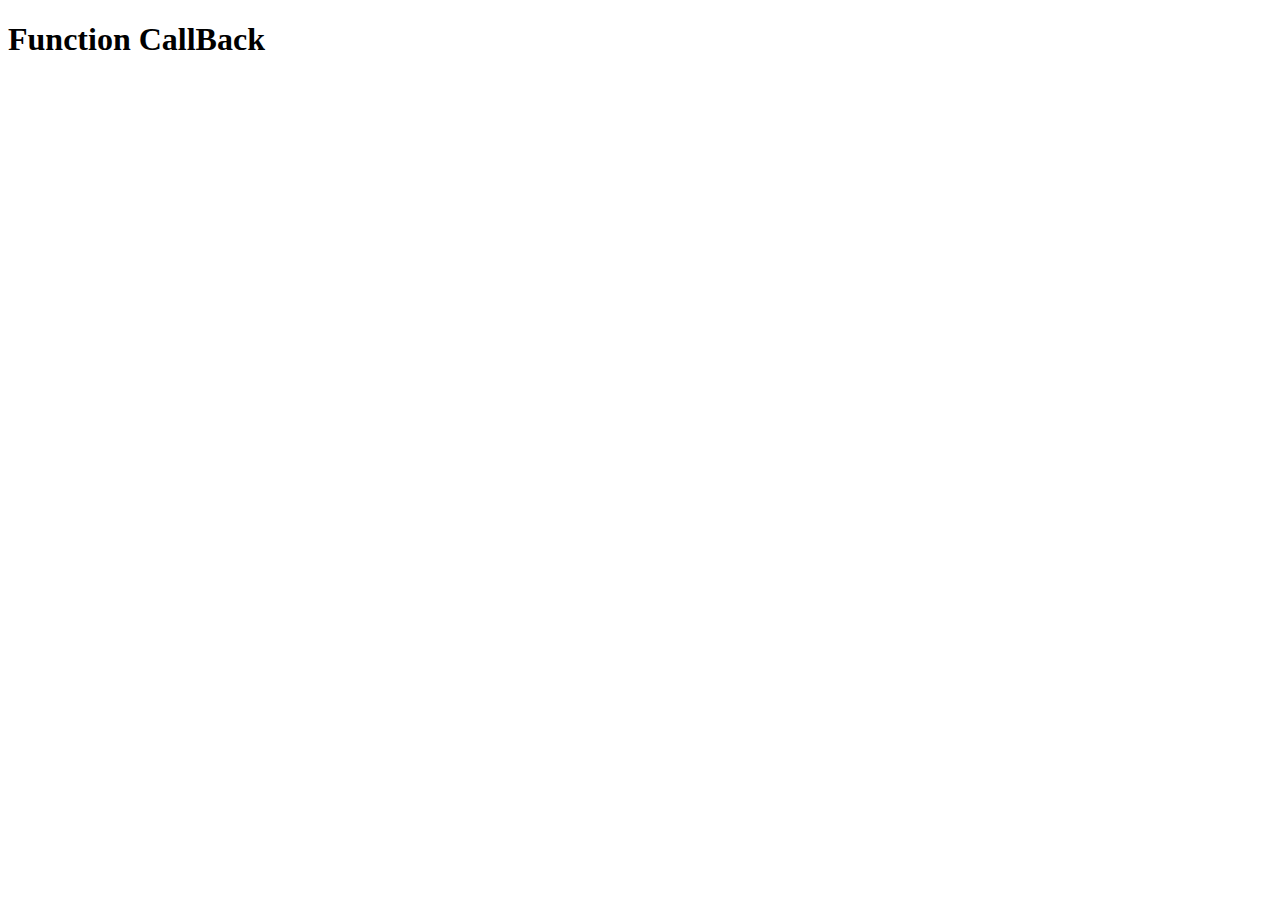
<file: Callback_Advance_JS/index.html>
<!DOCTYPE html>
<html lang="en">
<head>
    <meta charset="UTF-8">
    <meta name="viewport" content="width=device-width, initial-scale=1.0">
    <title>Asynchronous</title>
</head>
<body>
    <h1>Function CallBack</h1>
    <!-- <script src="index.js"></script> -->
    <!-- <script src="index1.js"></script> -->
    <script src="promises.js"></script>
</body>
</html>
</file>
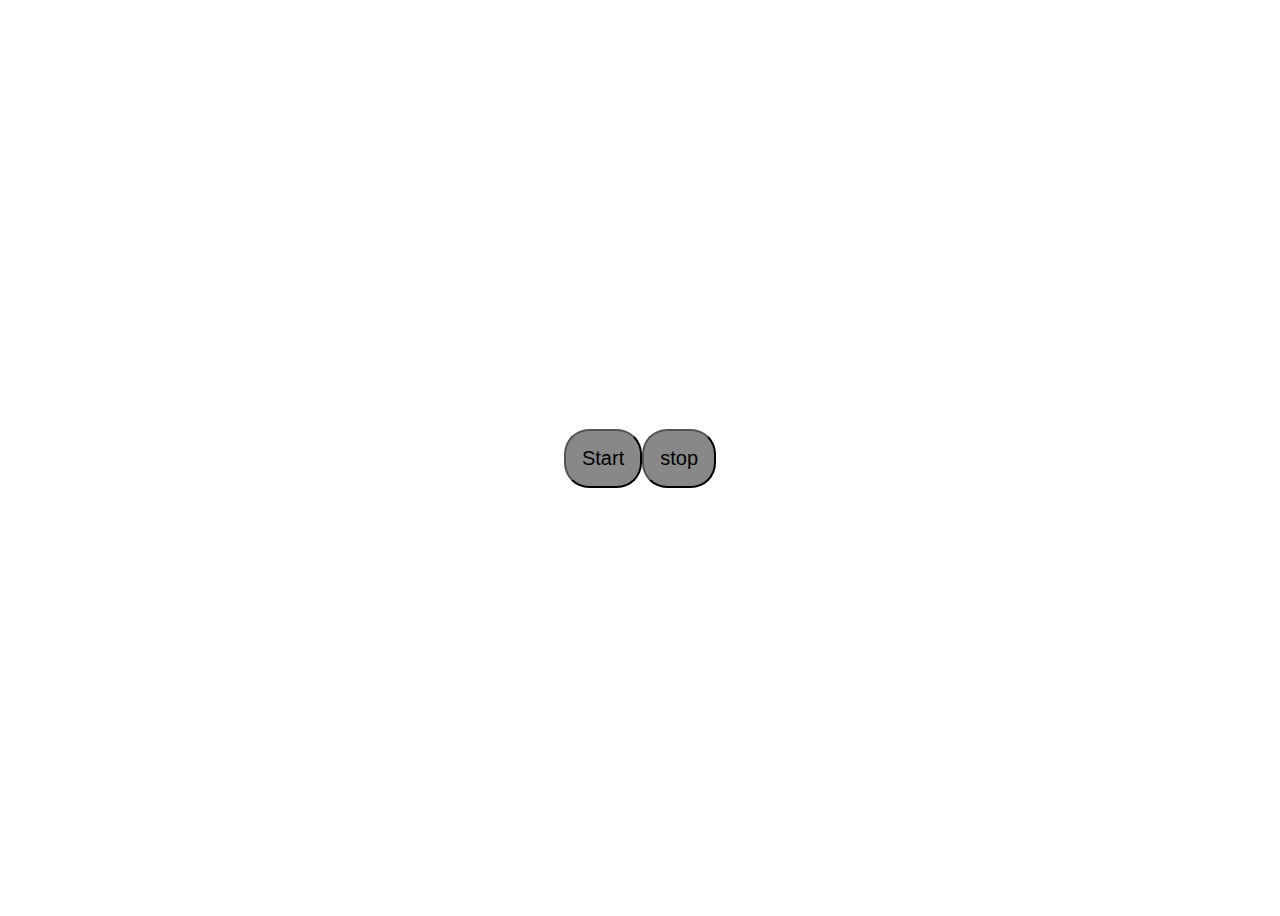
<file: Chai ur code/RandomColorChange/index.html>
<!DOCTYPE html>
<html lang="en">
<head>
    <meta charset="UTF-8">
    <meta name="viewport" content="width=device-width, initial-scale=1.0">
    <title>RandomColor</title>
    <link rel="stylesheet" href="style.css">
</head>
<body>
    
    <button id="start">Start</button>
    <button id="stop">stop</button>
    <script src="index.js"></script>
    
</body>
</html>
</file>
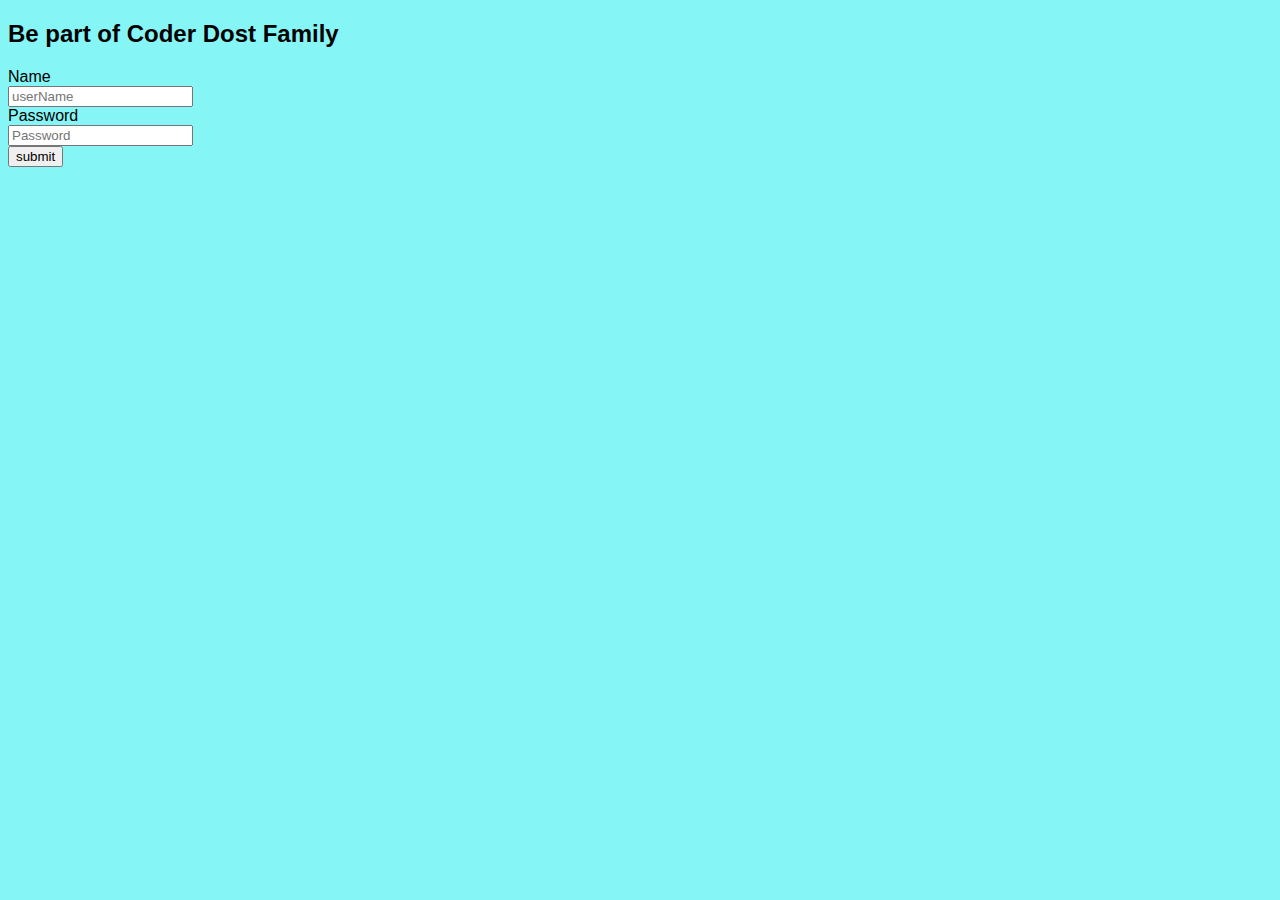
<file: JS_Additional_Videos/form/index.html>
<!DOCTYPE html>
<html lang="en">
  <head>
    <meta charset="UTF-8" />
    <meta name="viewport" content="width=device-width, initial-scale=1.0" />
    <title>JavaScript CoderDost</title>
    <link rel="stylesheet" href="style.css" />
    <link rel="shortcut icon" href="~/favicon.ico" />
  </head>
  <body>
    <h2>Be part of Coder Dost Family</h2>

    <!-- <form action="" class="sign-up-form" >
         <input type="email" name="userEmail" id="email" placeholder="Email" autocomplete="username"> 
        <input type="text" name="userName" id="name" placeholder="userName" autocomplete="username">
        <input type="password" name="userPassword" id="password" placeholder="Password" autocomplete="current-password" >
        <input type="submit" value="submit">
    </form> -->

    <form action="" class="sign-up-form" >
         <!-- <input type="email" name="userEmail" id="email" placeholder="Email" autocomplete="username">  -->
        <label for="name">Name</label>   <!-- for='name' should equal to id='name' of input type ...taki Name click karne pe box select ho jaye-->
        <div>
            <input type="text" name="userName" id="name" placeholder="userName" autocomplete="username">
        </div>
        <label for="password">Password</label>   <!-- for='password' should equal to id='password' of input type  ... taki Password click karne pe box select ho jaye-->
        <div>
            <input type="password" name="userPassword" id="password" placeholder="Password" autocomplete="current-password">
        </div>
        
        <input type="submit" value="submit">
        
    </form>
    

    <script src="./index.js"></script>
  </body>
</html>
</file>
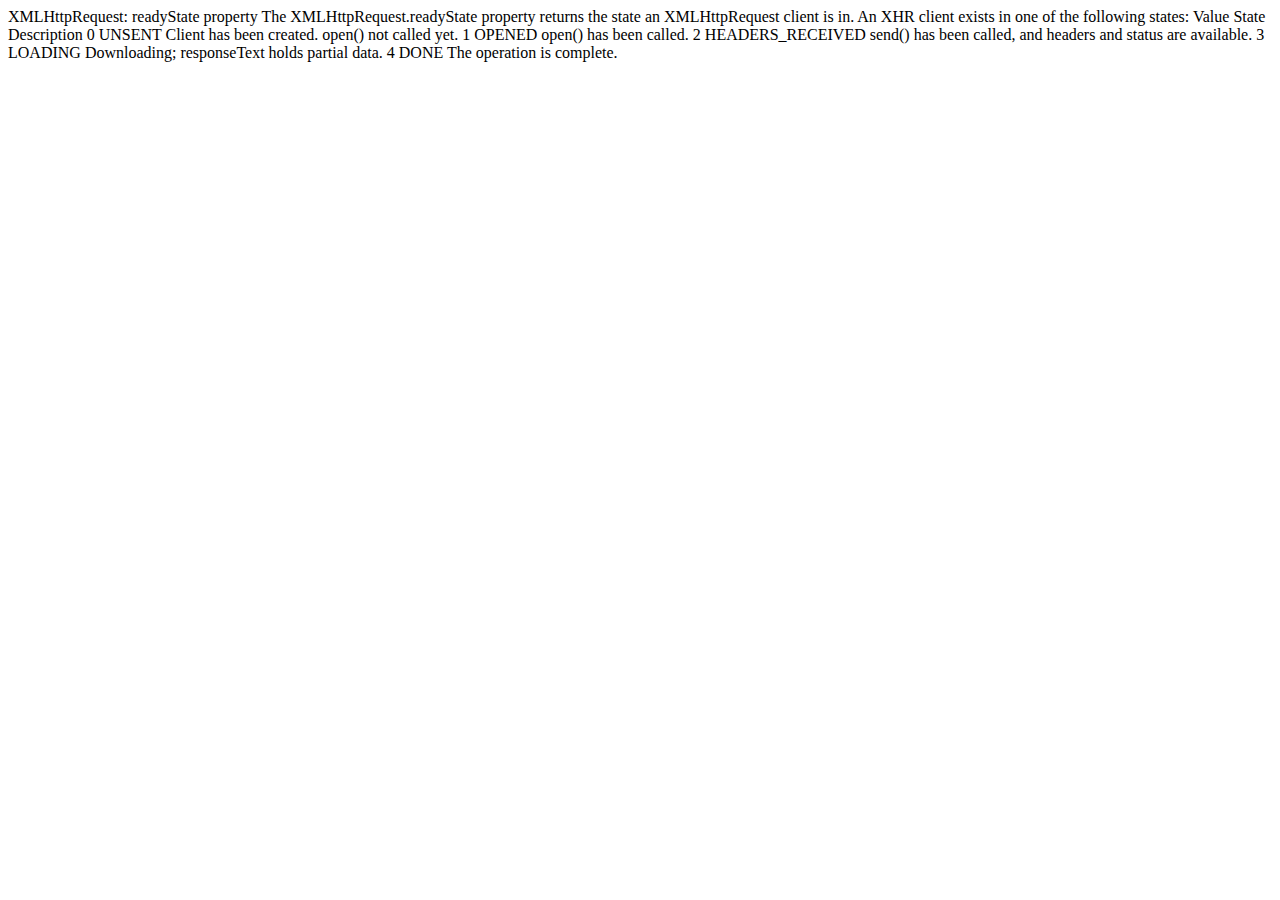
<file: Callback_Advance_JS/API_Request/apiRequest.html>
<!DOCTYPE html>
<html lang="en">
  <head>
    <meta charset="UTF-8" />
    <meta name="viewport" content="width=device-width, initial-scale=1.0" />
    <title>Document</title>
  </head>
  <body>
    XMLHttpRequest: readyState property The XMLHttpRequest.readyState property
    returns the state an XMLHttpRequest client is in. An XHR client exists in
    one of the following states: Value State Description 0 UNSENT Client has
    been created. open() not called yet. 1 OPENED open() has been called. 2
    HEADERS_RECEIVED send() has been called, and headers and status are
    available. 3 LOADING Downloading; responseText holds partial data. 4 DONE
    The operation is complete.
  </body>
  <script>
    const requestUrl = "https://api.github.com/users/hiteshchoudhary";
    const xhr = new XMLHttpRequest();
    xhr.open("GET", requestUrl); 


    // console.log("UNSENT", xhr.readyState); // readyState will be 0
    // xhr.onprogress = function () {
    //   console.log("Loading", xhr.readyState); // readyState will be 1
    // };
    // xhr.onprogress = () => {
    //   console.log("LOADING", xhr.readyState); // readyState will be 3
    // };
    // xhr.onload = () => {
    //   console.log("DONE", xhr.readyState); // readyState will be 4
    // };
    // xhr.send(null);


    xhr.onreadystatechange = function () {
      console.log(xhr.readyState);
      if(xhr.readyState === 4){
          console.log(this.responseText);
          const data = JSON.parse(this.responseText);
          console.log(typeof data);
          console.log(data.followers);
          console.log(data.avatar_url);
      }
    };
    xhr.send();
   
  </script>
</html>
</file>
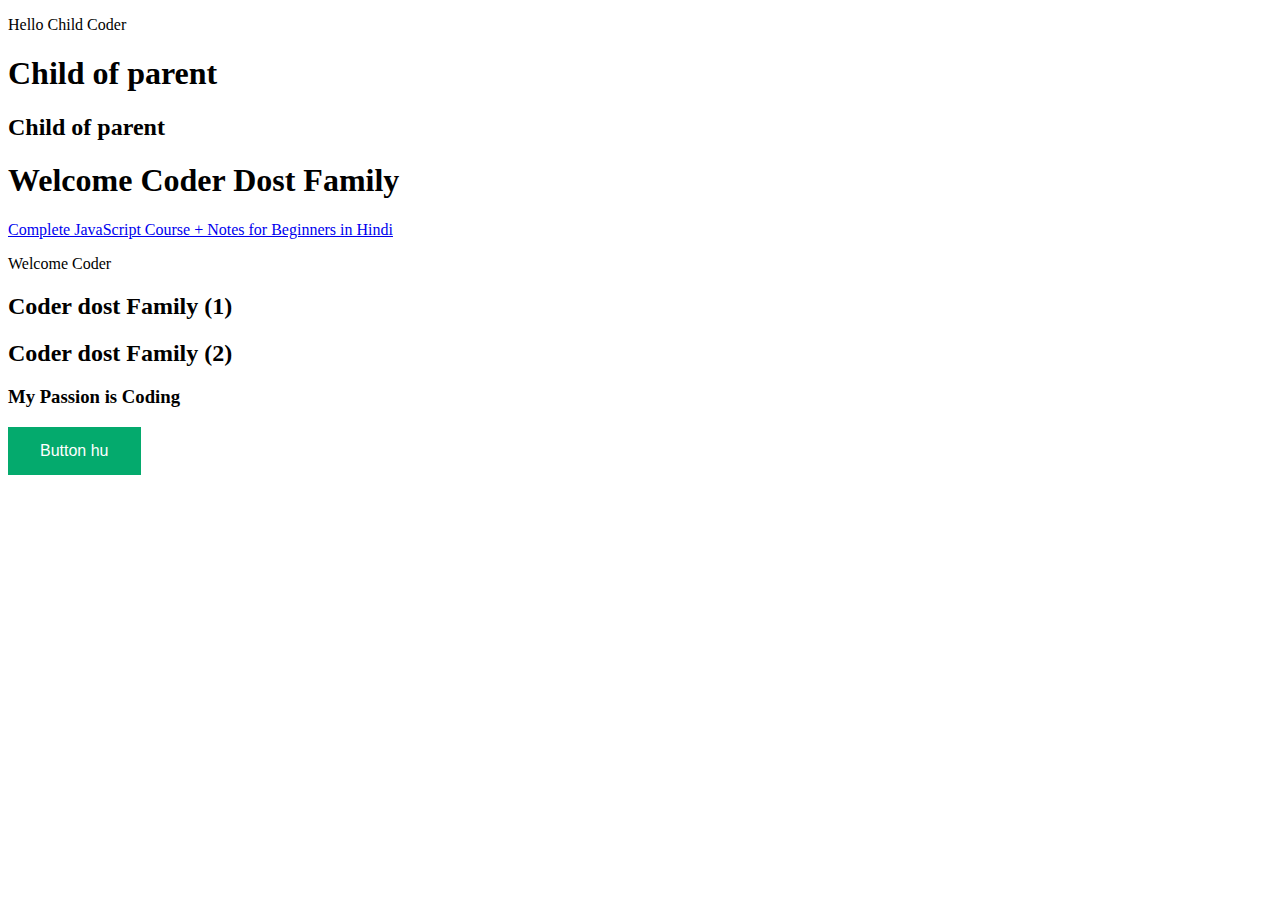
<file: JS_Additional_Videos/DOM/dom.html>
<!DOCTYPE html>
<html lang="en">
<head>
    <meta charset="UTF-8">
    <meta name="viewport" content="width=device-width, initial-scale=1.0">

    <title>DOM Tutorial CoderDost</title>
    <link rel="stylesheet" href="./dom.css">
</head>
<body>
    <div class="content">
        <p>Hello Child Coder</p>
        <h1>Child of parent</h1>
        <h2>Child of parent</h2>
    </div>
    <h1 >  Welcome Coder Dost Family</h1>
    <a href="https://www.youtube.com/@coderdost">Coder Dost Channel</a>
    <p>Welcome Coder</p>
    <h2 class="coderdost">Coder dost Family (1)</h2>
    <h2 class="coderdost">Coder dost Family (2)</h2>
    <h3 id="coders">My Passion is Coding</h3>
    <button class="btn mainclass" >Button hu</button>


    <script src="./dom.js"></script>
</body>
</html>
</file>
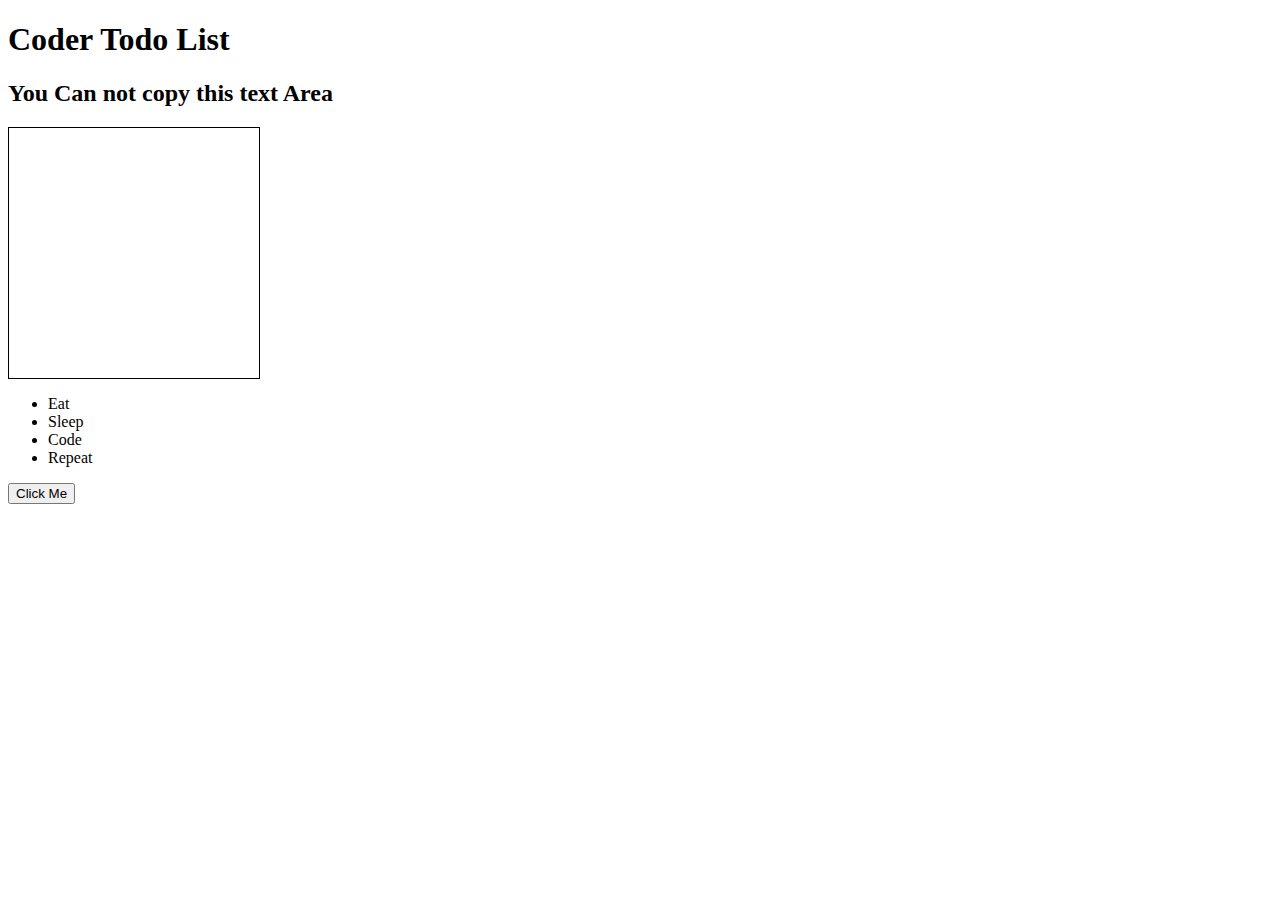
<file: JS_Additional_Videos/DOM/event.html>
<!DOCTYPE html>
<html lang="en">
<head>
    <meta charset="UTF-8">
    <meta name="viewport" content="width=device-width, initial-scale=1.0">
    <title>Event CoderDost</title>
</head>
<body>
    <h1>Coder Todo List</h1>
    <h2 class="copy">You Can not copy this text Area</h2>
    <div class="box" , style="width: 250px;height: 250px;border: 1px solid black;"></div>
    <ul>
        <li>Eat</li>
        <li>Sleep</li>
        <li>Code</li>
        <li>Repeat</li>
    </ul>

    <button class="clickMe">Click Me</button>



    <script src="./event.js"></script>
</body>
</html>
</file>
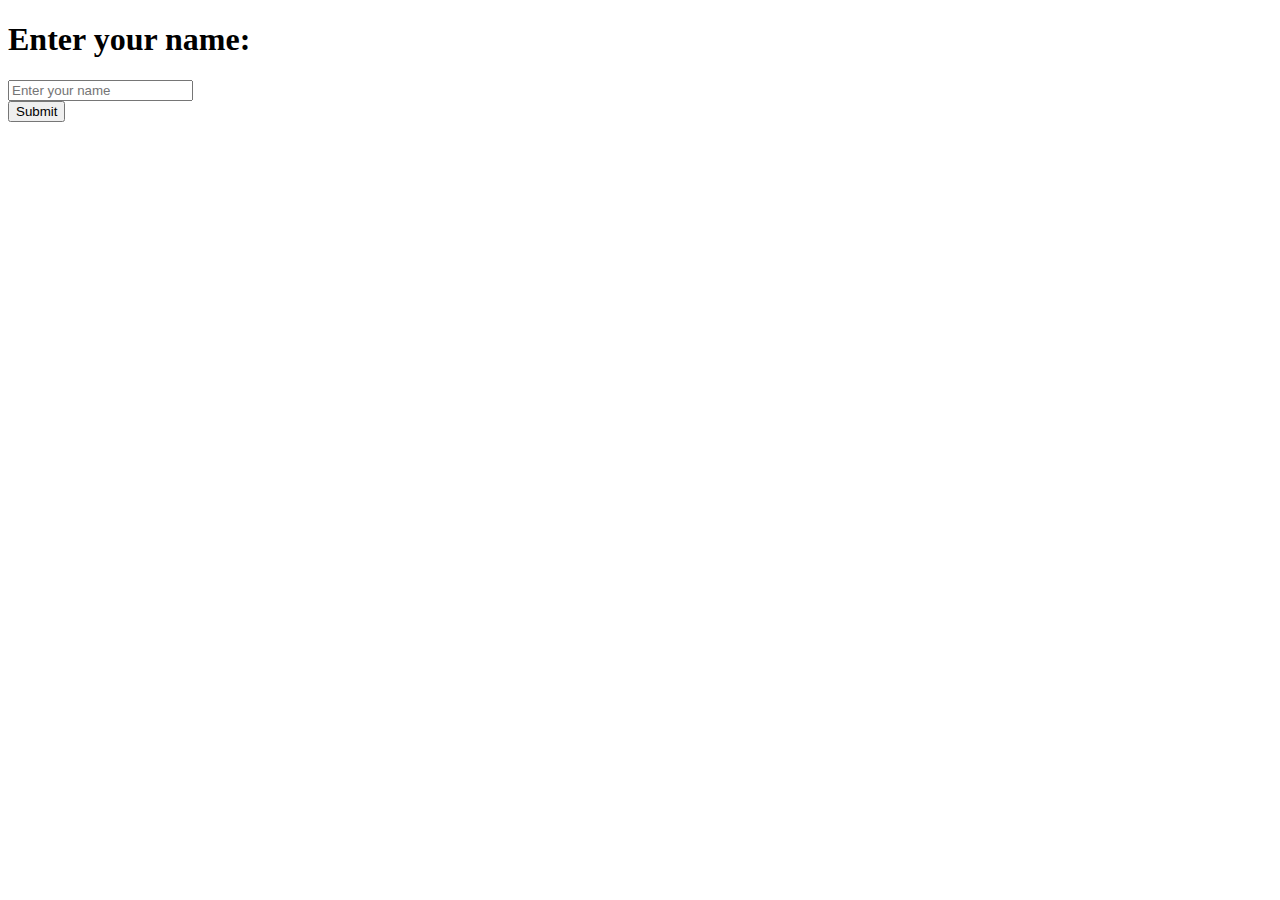
<file: JS_Additional_Videos/Lab_Practice/6.html>
<!DOCTYPE html>
<html lang="en">
<head>
  <meta charset="UTF-8">
  <title>Enter Your Name</title>
  <style>
    .name-display {
      font-family: Times, serif;
      font-size: 20px;
      font-weight: bold;
      color: red;
    }
  </style>
</head>
<body>
  <h1>Enter your name:</h1>
  <form>
    <input type="text" id="name" placeholder="Enter your name"><br>
    <button type="button" onclick="validateName()">Submit</button>
  </form>
  <p id="name-output" class="name-display"></p>

  <script>
    function validateName() {
      const name = document.getElementById('name').value;
      const nameOutput = document.getElementById('name-output');

      if (name === '') {
        alert('Please enter your name.');
        return;
      } else if (name.length > 20) {
        alert('Name cannot be longer than 20 characters.');
        return;
      } else {
        nameOutput.textContent = name.toUpperCase();
      }
    }
  </script>
</body>
</html>













<!--  
<!DOCTYPE html>
<html lang="en">
  <head>
    <meta charset="UTF-8" />
    <meta name="viewport" content="width=device-width, initial-scale=1.0" />
    <title>Form Validation</title>
  </head>

  <body font-family: Times, serif;>
    
    <form class="sign-up-form">
      <label for="name"> Name: </label>

      <div>
        <input type="text" id="name" placeholder="username" />
      </div>

      <input type="submit" value="submit" />
    </form>

    <script>
      let form = document.querySelector(".sign-up-form");

      let username = document.querySelector("#name");

      let userNamePattern =/^[a-zA-Z]+\s?[a-zA-Z]{3,20}$/ ;
 // /^[0-9A-Za-z]+\s{3,20}$/;

      form.addEventListener("submit", (e) => {
        e.preventDefault();
        let usernamevalue = username.value;

        let result = userNamePattern.test(usernamevalue);

        if (result == true) {
            console.log(username);
          username.style.color = "red";
        //   username.textContent.toUpperCase();
        
          console.log(username);
        } else {
          alert("Enter your name properly...");
        }
      });
    </script>
  </body>
</html>

-->
</file>
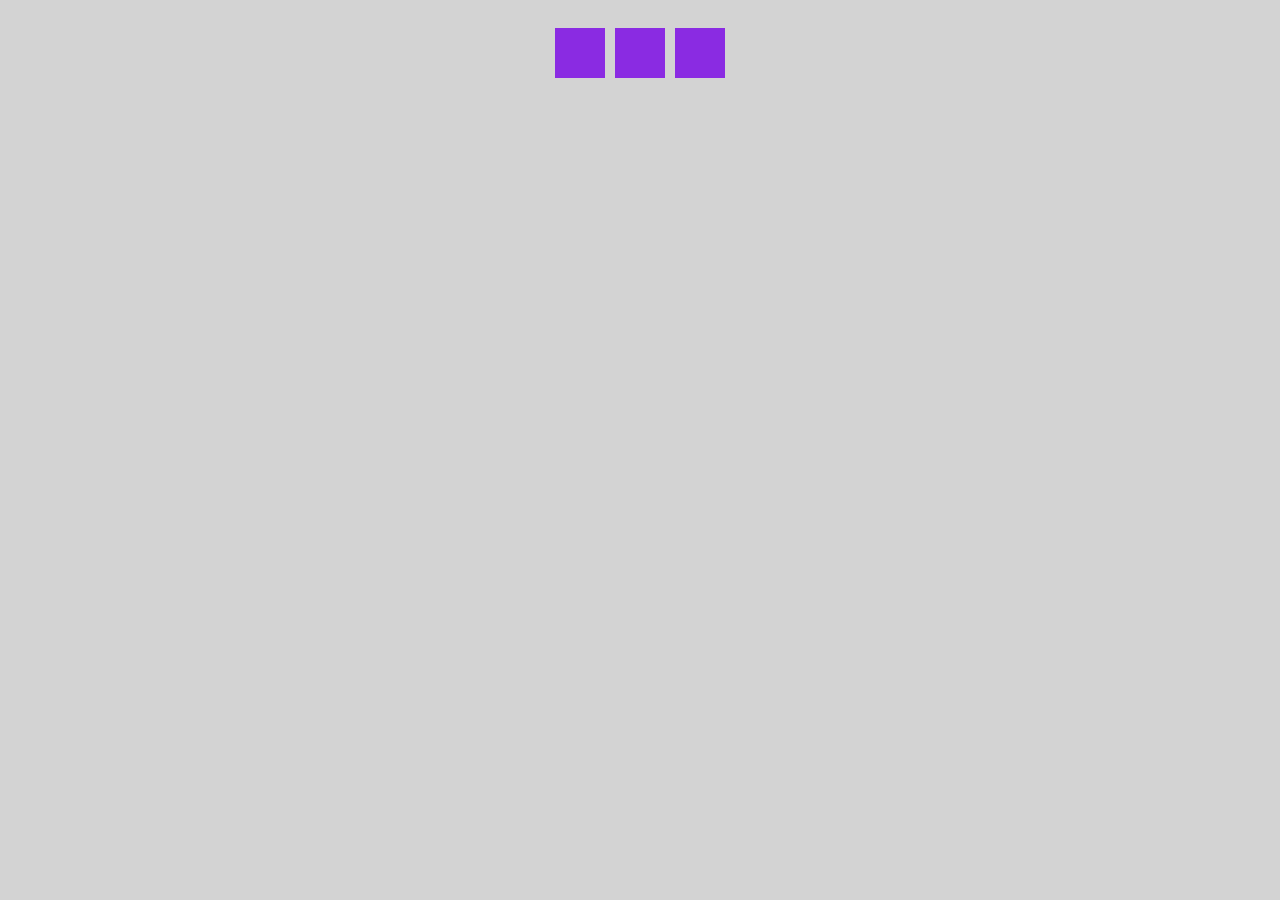
<file: JS_Additional_Videos/Lab_Practice/9q-clock.html>
<!DOCTYPE html>
<html lang="en">
  <head>
    <meta charset="UTF-8" />
    <meta name="viewport" content="width=device-width, initial-scale=1.0" />
    <title>Digital Clock</title>
    <style>
      body {
        background-color: lightgray;
        font: 200;
        color: aliceblue;
        font-family: "Segoe UI", Tahoma, Geneva, Verdana, sans-serif;
      }
      .container {
        display: flex;
        gap: 10px;
        justify-content: center;
      }
      .hour,
      .min,
      .sec {
        height: 50px;
        width: 50px;
        background-color: blueviolet;
      }
    </style>
  </head>
  <body>
    <div class="container">
      <h2 class="hour"></h2>
      <h2 class="min"></h2>
      <h2 class="sec"></h2>
    </div>

    <script>
      let hourhand = document.querySelector(".hour");
      let minHand = document.querySelector(".min");
      let secondHand = document.querySelector(".sec");

      function tickingTime() {
        let currendDate = new Date();
        hourhand.textContent = currendDate.getHours();
        minHand.textContent = currendDate.getMinutes();
        secondHand.textContent = currendDate.getSeconds();
      }

      setInterval(tickingTime, 1000);
    </script>
  </body>
</html>
</file>
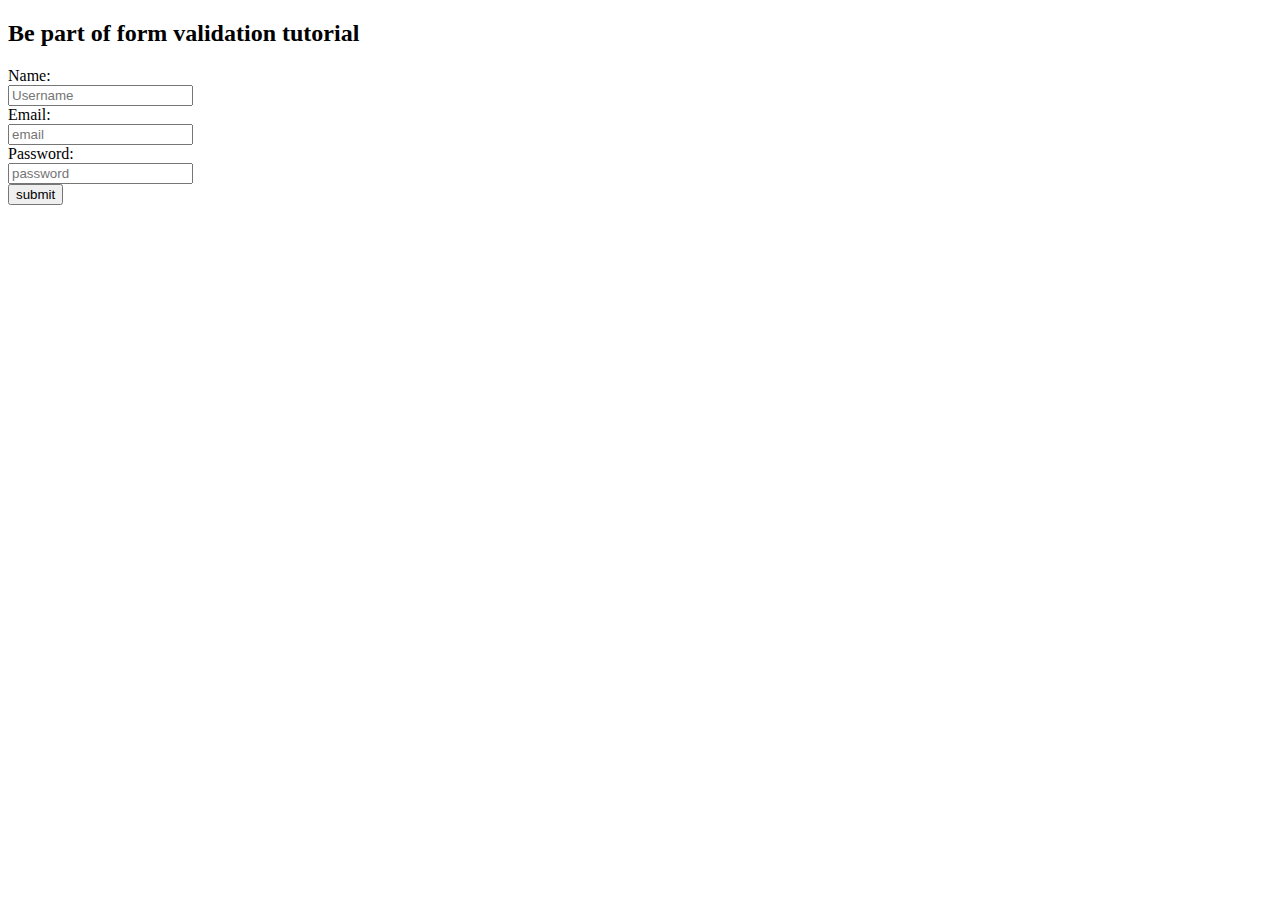
<file: JS_Additional_Videos/Lab_Practice/formExam.html>
<!DOCTYPE html>
<html lang="en">
  <head>
    <meta charset="UTF-8" />
    <meta name="viewport" content="width=device-width, initial-scale=1.0" />
    <title>Form Validation</title>
  </head>
  <body>
    <h2>Be part of form validation tutorial</h2>

    <form action="" class="sign-up-form">
      <label for="name">Name:</label>
      <div>
        <input type="text" id="name" placeholder="Username" />
      </div>
      <label for="email">Email:</label>
      <div>
        <input type="email" id="email" placeholder="email" />
      </div>
      <label for="password">Password:</label>
      <div>
        <input type="password" id="password" placeholder="password" />
      </div>
      <input type="submit" value="submit" />
    </form>
    <script>

      //userName validation
      let form = document.querySelector(".sign-up-form");
      let userName = document.querySelector("#name");

      let userNamePattern = /^[0-9A-Za-z]{6,16}$/;

      form.addEventListener("submit", (e) => {
        e.preventDefault();
        let usernameValue = userName.value;
        console.log(usernameValue);
        //test method return boolean value
        let reselt = userNamePattern.test(usernameValue);
        if (reselt == true) {
          console.log("Valid...");
        } else {
          console.log("Not Valid!...");
        }
      });


      //password validation
      let passwordPattern =
        "^(?=.*[0-9])(?=.*[!@#$%^&*])[a-zA-Z0-9!@#$%^&*]{6,16}$";

      form.addEventListener("submit", (e) => {
        e.preventDefault();
        let passwordValue = password.value;
        console.log(passwordValue);
        let result = passwordValue.match(passwordPattern); // saare possible pattern check karega .. agar kuch return kiye to strong ni to week
        if (result) {
          console.log("Strong password");
        } else {
          console.log("Week Password");
        }
      });
    </script>
  </body>
</html>
</file>
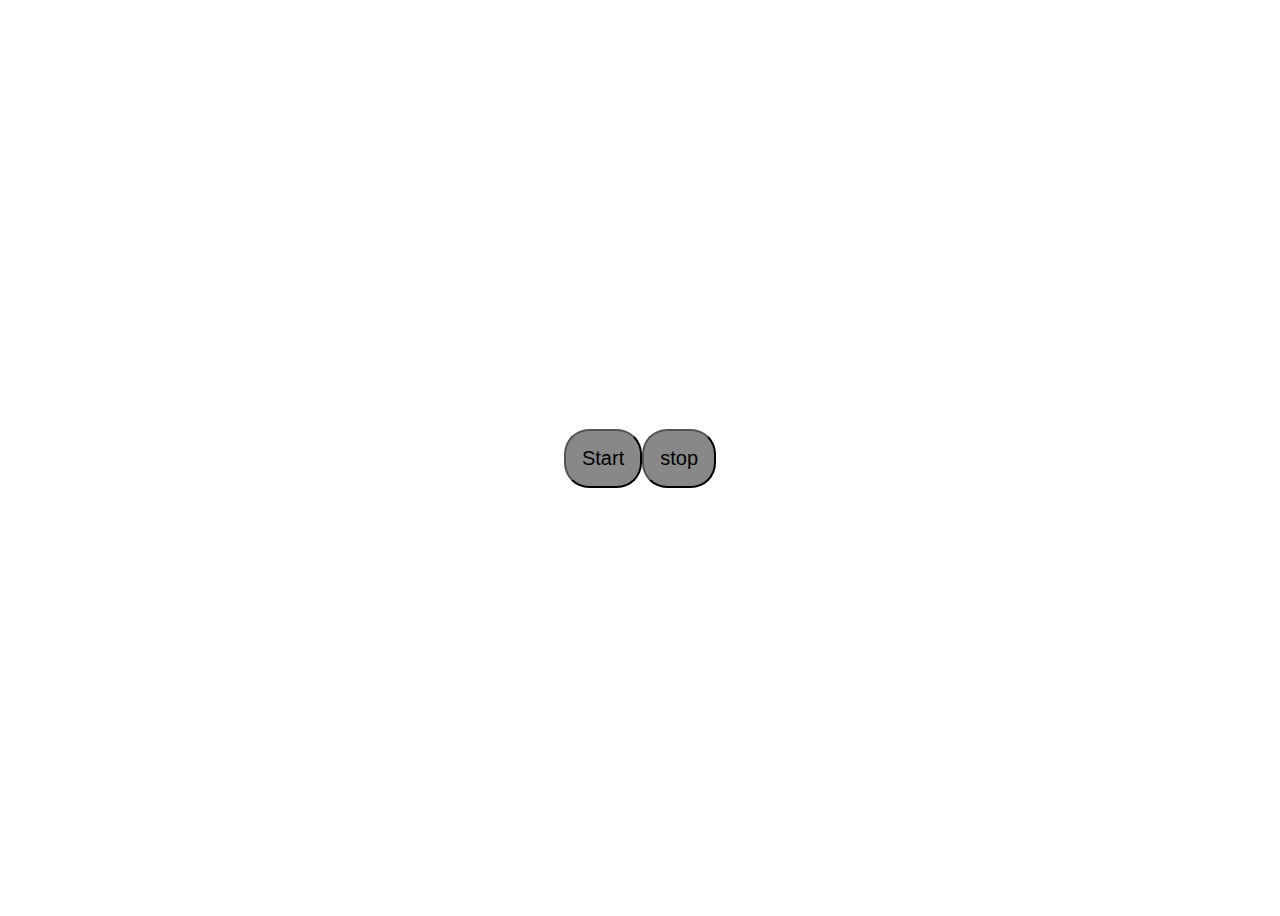
<file: JS_Additional_Videos/Lab_Practice/Randomcolor.html>
<!DOCTYPE html>
<html lang="en">
  <head>
    <meta charset="UTF-8" />
    <meta name="viewport" content="width=device-width, initial-scale=1.0" />
    <title>RandomColor</title>

    <style>
      body {
        display: flex;
        justify-content: center;
        align-items: center;
        height: 100vh;
      }
      button {
        padding: 16px;
        font-size: 20px;
        border-radius: 25px;
        background-color: #888;
      }
    </style>
  </head>
  <body>
    <button id="start">Start</button>
    <button id="stop">stop</button>
    <script>

      function randomColor() {
        const hex = "0123456789ABCDEF"; //  a string array 0 to 15
        let color = '#';
        for(let i = 0;i<6;i++) {
            color +=  hex[Math.floor(Math.random()*16)];
        } 
        return color;
      }
      let intervalid;
      function startChangingColor() {
        if (!intervalid) {
          intervalid = setInterval(changeBodyColor, 1000);
        }
        function changeBodyColor() {
          document.body.style.backgroundColor = randomColor();
        }
      }

      function stopChangingColor() {
        clearInterval(intervalid);
        intervalid = null;
      }
      document
        .querySelector("#start")
        .addEventListener("click", startChangingColor);
      document
        .querySelector("#stop")
        .addEventListener("click", stopChangingColor);
    </script>
  </body>
</html>
</file>
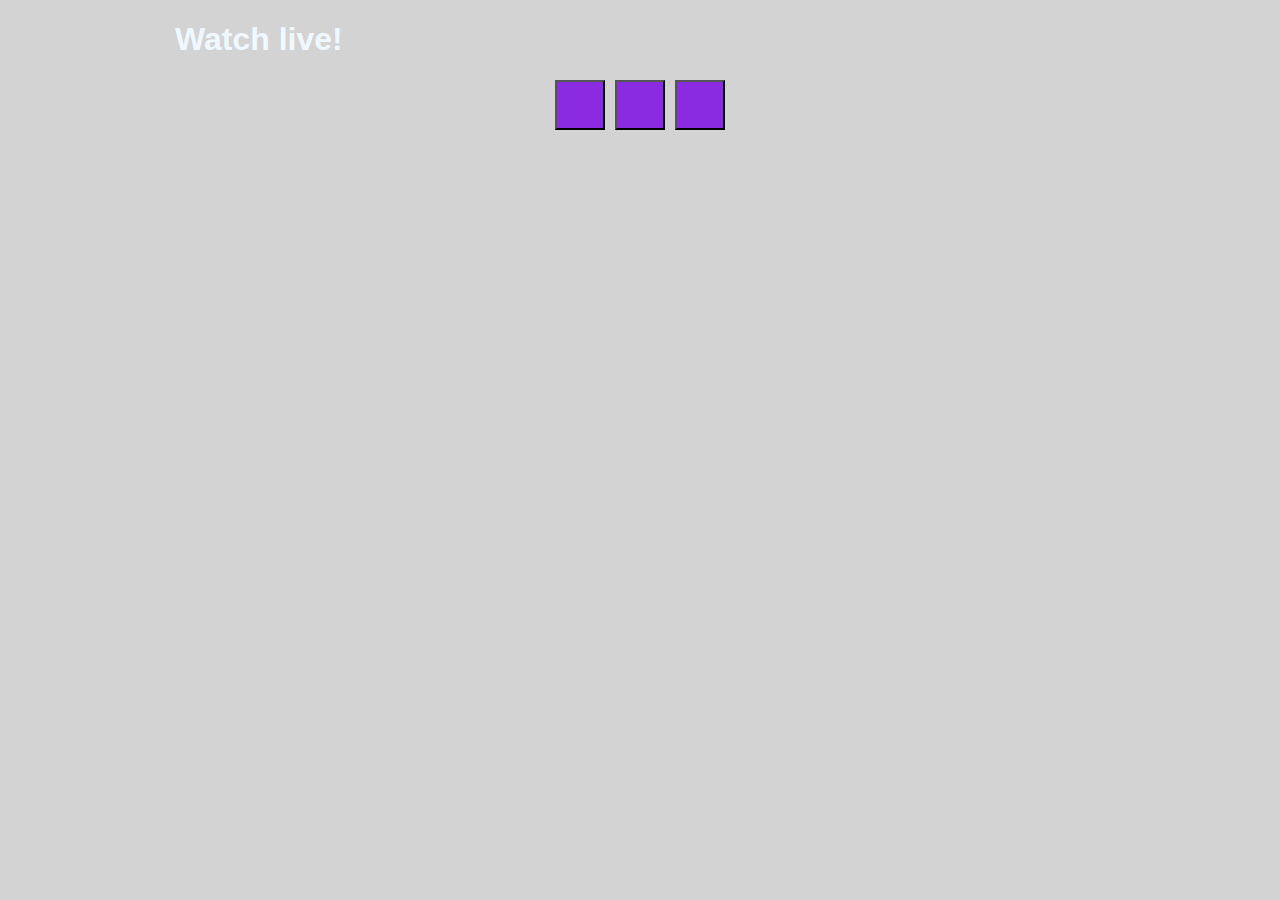
<file: JS_Additional_Videos/Lab_Practice/time.html>
<!DOCTYPE html>
<html lang="en">
  <head>
    <meta charset="UTF-8" />
    <meta name="viewport" content="width=device-width, initial-scale=1.0" />
    <title>Stopwatch</title>
    <style>
      body {
        background-color: lightgray;
        font: 200;
        color: aliceblue;
        font-family: "Segoe UI", Tahoma, Geneva, Verdana, sans-serif;
    
      }
      .container {
        display: flex;
        gap: 10px;
        justify-content: center;
      }
      .hour,
      .min,
      .sec {
        height: 50px;
        width: 50px;
        background-color: blueviolet;
      }
    </style>
  </head>
  <body>
    <h1 style="margin-left: 167px; order: 1;">Watch live!</h1>
    <div class="container">
      <button class="hour"></button>
      <button class="min"></button>
      <button class="sec"></button>
    </div>

    <script>
      let hourhand = document.querySelector(".hour");
      let minHand = document.querySelector(".min");
      let secondHand = document.querySelector(".sec");
      
      // document.write('Be Care full') // on the top of web page
      // console.log('Be Care full man'); // on inspecting the page 

      function tickingTime() {
        let currendDate = new Date();
        // console.log(currendDate);
        hourhand.textContent = currendDate.getHours();
        minHand.textContent = currendDate.getMinutes();
        secondHand.textContent = currendDate.getSeconds();
      }

      setInterval(tickingTime, 1000);
    </script>
  </body>
</html>
</file>
<file: Chai ur code/RandomColorChange/style.css>
body{
    height: 100vh;
    display: flex;
    justify-content: center;
    align-items: center;
}

button{
    padding: 16px;
    font-size: 20px;
    border-radius: 25px;
    background-color: #888;
}
</file>
<file: JS_Additional_Videos/form/style.css>
body{
    background-color: rgb(134, 245, 245);
    font: 200;
    font-family: 'Segoe UI', Tahoma, Geneva, Verdana, sans-serif;
}
.success{
    border: 2px solid green;
}
.error{
    border: 2px solid red;
}
</file>
<file: JS_Additional_Videos/DOM/dom.css>
.btn{
    background-color: #04AA6D; /* Green */
    border: none;
    color: white;
    padding: 15px 32px;
    text-align: center;
    text-decoration: none;
    display: inline-block;
    font-size: 16px;
}
</file>
